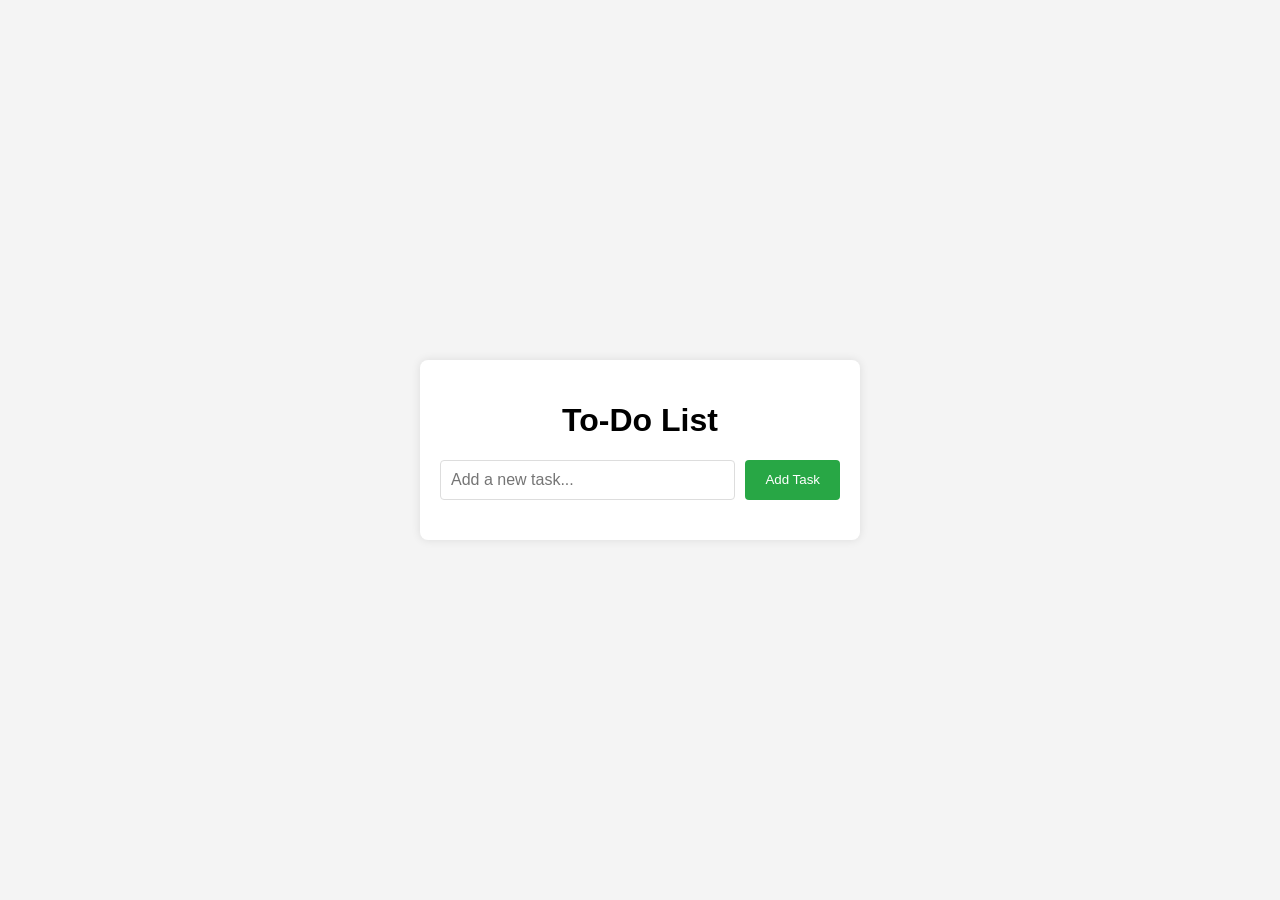
<file: index.html>
<!DOCTYPE html>
<html lang="en">
<head>
    <meta charset="UTF-8">
    <meta name="viewport" content="width=device-width, initial-scale=1.0">
    <title>To-Do List</title>
    <link rel="stylesheet" href="style.css">
</head>
<body>
    <div class="container">
        <h1>To-Do List</h1>
        <form id="task-form">
            <input type="text" id="new-task" placeholder="Add a new task..." required>
            <button type="submit">Add Task</button>
        </form>
        <ul id="task-list"></ul>
    </div>
    <script src="script.js"></script>
</body>
</html>
</file>
<file: style.css>
body {
    font-family: Arial, sans-serif;
    background-color: #f4f4f4;
    display: flex;
    justify-content: center;
    align-items: center;
    height: 100vh;
    margin: 0;
}

.container {
    background-color: white;
    padding: 20px;
    border-radius: 8px;
    box-shadow: 0 0 10px rgba(0, 0, 0, 0.1);
    width: 100%;
    max-width: 400px;
}

h1 {
    text-align: center;
}

form {
    display: flex;
    margin-bottom: 20px;
}

input[type="text"] {
    flex: 1;
    padding: 10px;
    font-size: 16px;
    border: 1px solid #ddd;
    border-radius: 4px;
}

button {
    padding: 10px 20px;
    background-color: #28a745;
    color: white;
    border: none;
    border-radius: 4px;
    cursor: pointer;
    margin-left: 10px;
}

button:hover {
    background-color: #218838;
}

ul {
    list-style: none;
    padding: 0;
}

li {
    background-color: #f8f9fa;
    padding: 10px;
    border: 1px solid #ddd;
    border-radius: 4px;
    display: flex;
    justify-content: space-between;
    align-items: center;
    margin-bottom: 10px;
}

li.completed {
    text-decoration: line-through;
    color: #aaa;
}

li button {
    background-color: #dc3545;
    border: none;
    padding: 5px 10px;
    color: white;
    border-radius: 4px;
    cursor: pointer;
}

li button:hover {
    background-color: #c82333;
}
</file>
